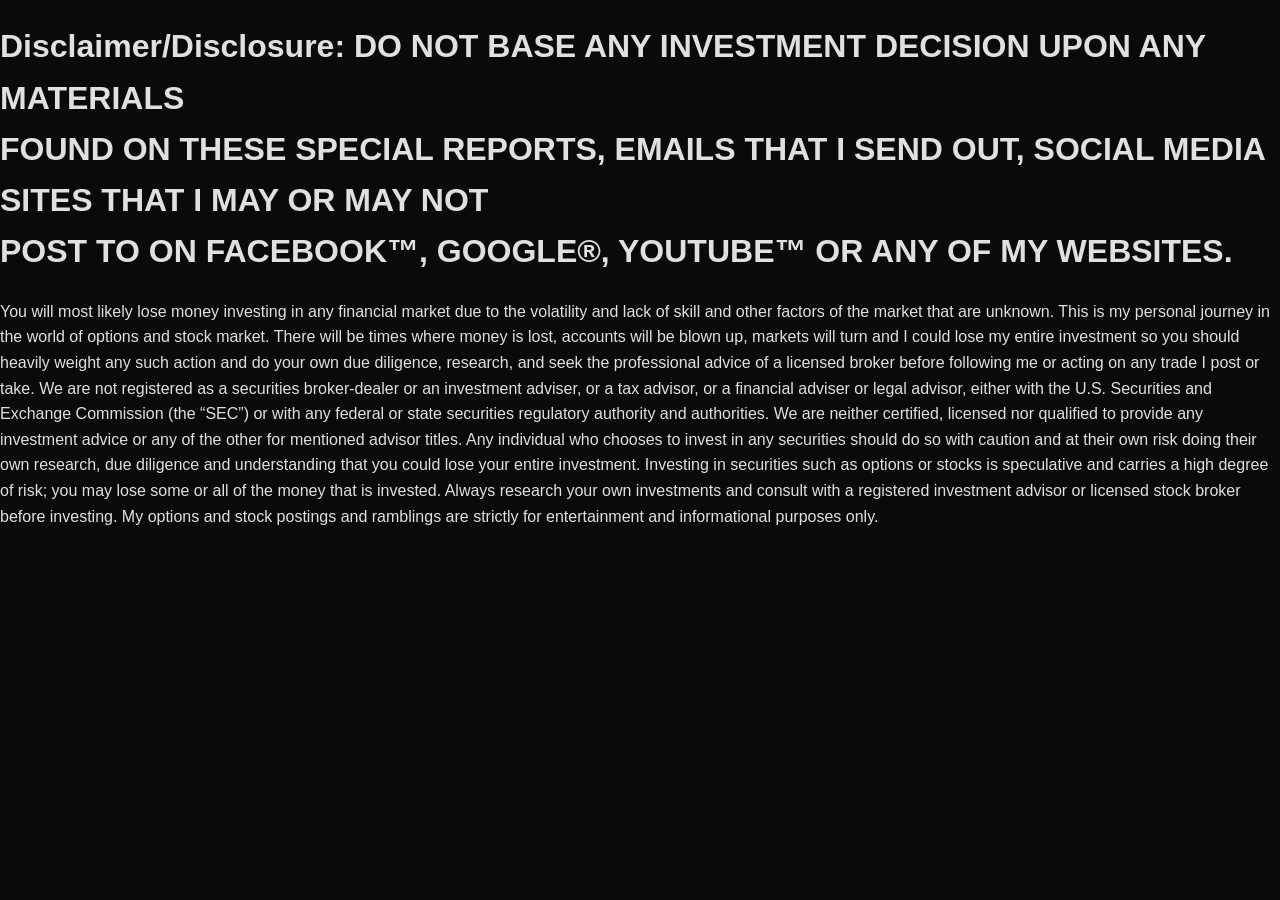
<file: disclaimer.html>
<!DOCTYPE html>
<html lang="en">
  <head>
    <meta charset="UTF-8">
    <meta name="viewport" content="width=device-width, initial-scale=1.0">
    <meta http-equiv="X-UA-Compatible" content="ie=edge">
    <title>Disclaimer</title>
    <link rel="stylesheet" href="style.css">
  </head>
  <body>

    <h1 class="websiteTitle">  Disclaimer/Disclosure: DO NOT BASE ANY INVESTMENT DECISION UPON ANY MATERIALS <br> FOUND ON THESE SPECIAL REPORTS, EMAILS THAT I SEND OUT, SOCIAL MEDIA SITES THAT I MAY OR MAY NOT <br> POST TO ON FACEBOOK™, GOOGLE®, YOUTUBE™ OR ANY OF MY WEBSITES.</h1>
	 <p class="paragraphSection disclaimer-text">
 
      You will most likely lose money investing in any financial market due to the volatility and lack of skill and other factors of the market that are unknown. 
      This is my personal journey in the world of options and stock market. 
      There will be times where money is lost, accounts will be blown up, markets will turn and I could lose my entire investment so you should heavily weight any such action and do your own due diligence, research, and seek the professional advice of a licensed broker before following me or acting on any trade I post or take. 
      We are not registered as a securities broker-dealer or an investment adviser, or a tax advisor, or a financial adviser or legal advisor, either with the U.S. Securities and Exchange Commission (the “SEC”) or with any federal or state securities regulatory authority and authorities. 
      We are neither certified, licensed nor qualified to provide any investment advice or any of the other for mentioned advisor titles. 
      Any individual who chooses to invest in any securities should do so with caution and at their own risk doing their own research, due diligence and understanding that you could lose your entire investment. 
      Investing in securities such as options or stocks is speculative and carries a high degree of risk; you may lose some or all of the money that is invested. Always research your own investments and consult with a registered investment advisor or licensed stock broker before investing. My options and stock postings and ramblings are strictly for entertainment and informational purposes only.
   </p>
  </body>
</html>
</file>
<file: style.css>
/* CSS Custom Properties for Theme System */
:root {
  /* Dark Theme (Default) */
  --bg-primary: #0a0a0a;
  --bg-secondary: #1a1a1a;
  --bg-accent: #2a2a2a;
  --text-primary: #ffffff;
  --text-secondary: #e0e0e0;
  --text-muted: #b0b0b0;
  --accent-gold: #FFD700;
  --accent-gold-hover: #FFA500;
  --accent-gold-light: rgba(255, 215, 0, 0.1);
  --accent-gold-border: rgba(255, 215, 0, 0.3);
  --shadow-light: rgba(255, 215, 0, 0.2);
  --shadow-dark: rgba(0, 0, 0, 0.3);
  --overlay-dark: rgba(0, 0, 0, 0.9);
}

/* Light Theme */
[data-theme="light"] {
  --bg-primary: #ffffff;
  --bg-secondary: #f8f9fa;
  --bg-accent: #e9ecef;
  --text-primary: #212529;
  --text-secondary: #495057;
  --text-muted: #6c757d;
  --accent-gold: #B8860B;
  --accent-gold-hover: #9A7209;
  --accent-gold-light: rgba(184, 134, 11, 0.1);
  --accent-gold-border: rgba(184, 134, 11, 0.3);
  --shadow-light: rgba(184, 134, 11, 0.2);
  --shadow-dark: rgba(0, 0, 0, 0.1);
  --overlay-dark: rgba(255, 255, 255, 0.95);
}

/* SEO Accessibility Improvements */
.skip-to-content {
  position: absolute;
  top: -40px;
  left: 6px;
  background: var(--accent-gold);
  color: var(--bg-primary);
  padding: 8px 12px;
  text-decoration: none;
  z-index: 10000;
  border-radius: 4px;
  font-weight: bold;
  transition: top 0.3s ease;
}

.skip-to-content:focus {
  top: 6px;
}

/* Enhanced image SEO optimization */
img {
  max-width: 100%;
  height: auto;
  display: block;
}

/* Print styles for SEO */
@media print {
  .mobile-cta-bar,
  .exit-popup-overlay,
  .cookie-consent,
  .back-to-top,
  .theme-toggle {
    display: none !important;
  }
  
  body {
    font-size: 12pt;
    line-height: 1.4;
    color: black !important;
    background: white !important;
  }
  
  h1, h2, h3 {
    page-break-after: avoid;
    color: black !important;
  }
  
  .cta-button {
    border: 2px solid black;
    color: black !important;
    background: white !important;
  }
}

/* Theme Toggle Button */
.theme-toggle {
  background: var(--accent-gold-light);
  border: 2px solid var(--accent-gold-border);
  border-radius: 50%;
  width: 40px;
  height: 40px;
  display: flex;
  align-items: center;
  justify-content: center;
  cursor: pointer;
  transition: all 0.3s ease;
  backdrop-filter: blur(10px);
  position: relative;
  flex-shrink: 0;
  z-index: 1002;
}

.theme-toggle:hover {
  background: var(--accent-gold);
  transform: scale(1.1);
  box-shadow: 0 4px 20px var(--shadow-light);
}

.theme-icon {
  font-size: 16px;
  transition: transform 0.3s ease;
}

.theme-toggle:hover .theme-icon {
  transform: rotate(180deg);
}

/* Desktop theme toggle - hide on desktop, show in mobile header */
@media (min-width: 601px) {
  .theme-toggle {
    display: none;
  }
}

/* Mobile theme toggle positioning within header */
@media (max-width: 600px) {
  .theme-toggle {
    display: flex;
    order: 2; /* Position between logo and hamburger */
  }
}

/* Scroll Animation Classes */
.animate {
  opacity: 0;
  transform: translateY(40px);
  transition: opacity 0.8s cubic-bezier(0.23, 1, 0.32, 1), transform 0.8s cubic-bezier(0.23, 1, 0.32, 1);
}
.visible {
  opacity: 1;
  transform: none;
}

/* Countdown Timer Styles */
.countdown-section {
  background: linear-gradient(135deg, #FFD700, #FFA500);
  color: #0a0a0a;
  padding: 40px 20px;
  text-align: center;
  margin: 40px 0;
  border-radius: 10px;
}

.countdown-section h3 {
  font-size: 1.8em;
  margin-bottom: 10px;
  font-weight: 700;
}

.countdown-section p {
  font-size: 1.1em;
  margin-bottom: 30px;
  opacity: 0.9;
}

.countdown-container {
  display: flex;
  justify-content: center;
  gap: 20px;
  flex-wrap: wrap;
}

.countdown-item {
  background: var(--accent-gold-light);
  padding: 20px 15px;
  border-radius: 10px;
  min-width: 80px;
  backdrop-filter: blur(5px);
}

.countdown-number {
  display: block;
  font-size: 2.5em;
  font-weight: 700;
  line-height: 1;
}

.countdown-label {
  display: block;
  font-size: 0.9em;
  text-transform: uppercase;
  letter-spacing: 1px;
  margin-top: 5px;
  opacity: 0.8;
}

.countdown-expired {
  font-size: 1.5em;
  font-weight: 700;
  color: #ff4444;
  padding: 20px;
}

/* Exit Intent Popup Styles */
.exit-popup-overlay {
  position: fixed;
  top: 0;
  left: 0;
  width: 100%;
  height: 100%;
  background: rgba(0, 0, 0, 0.8);
  z-index: 10000;
  display: none;
  justify-content: center;
  align-items: center;
  backdrop-filter: blur(5px);
}

.exit-popup-overlay.show {
  display: flex;
}

.exit-popup {
  background: var(--bg-primary);
  border: 2px solid var(--accent-gold);
  border-radius: 15px;
  max-width: 600px;
  width: 90%;
  max-height: 90%;
  overflow-y: auto;
  position: relative;
  animation: popupSlideIn 0.3s ease-out;
}

@keyframes popupSlideIn {
  from {
    transform: scale(0.8);
    opacity: 0;
  }
  to {
    transform: scale(1);
    opacity: 1;
  }
}

.exit-popup-close {
  position: absolute;
  top: 15px;
  right: 20px;
  background: none;
  border: none;
  font-size: 2em;
  color: #FFD700;
  cursor: pointer;
  z-index: 10001;
}

.exit-popup-close:hover {
  color: #ff4444;
}

.exit-popup-content {
  padding: 40px 30px 30px;
  text-align: center;
}

.exit-popup-content h2 {
  color: #ff4444;
  font-size: 1.8em;
  margin-bottom: 20px;
  text-shadow: 0 0 10px rgba(255, 68, 68, 0.3);
}

.exit-popup-offer h3 {
  background: linear-gradient(135deg, #FFD700, #FFA500);
  color: #0a0a0a;
  padding: 15px 20px;
  border-radius: 10px;
  font-size: 2em;
  margin: 20px 0;
  text-transform: uppercase;
  letter-spacing: 2px;
  font-weight: 700;
}

.exit-popup-offer p {
  color: #d3d3d3;
  font-size: 1.2em;
  margin-bottom: 20px;
}

.exit-popup-price {
  color: #00C853;
  font-weight: 700;
  font-size: 1.3em;
  text-decoration: underline;
}

.exit-popup-benefits {
  text-align: left;
  max-width: 400px;
  margin: 20px auto;
  padding: 0;
  list-style: none;
}

.exit-popup-benefits li {
  color: #d3d3d3;
  padding: 8px 0;
  font-size: 1.1em;
}

.exit-popup-cta {
  margin-top: 30px;
}

.exit-popup-button {
  display: inline-block;
  background: linear-gradient(135deg, #00C853, #4CAF50);
  color: white;
  padding: 18px 30px;
  font-size: 1.3em;
  font-weight: 700;
  text-decoration: none;
  border-radius: 10px;
  text-transform: uppercase;
  letter-spacing: 1px;
  transition: all 0.3s ease;
  box-shadow: 0 5px 15px rgba(0, 200, 83, 0.3);
}

.exit-popup-button:hover {
  transform: translateY(-2px);
  box-shadow: 0 8px 25px rgba(0, 200, 83, 0.4);
}

.exit-popup-timer {
  color: #ff4444;
  font-weight: 600;
  margin-top: 15px;
  font-size: 1.1em;
}

.exit-popup-timer span {
  color: #FFD700;
  font-weight: 700;
  font-size: 1.2em;
}
/* Smooth Scrolling for Anchor Links */
html {
  scroll-behavior: smooth;
}

/* Mobile logo - hidden by default, shown on mobile */
.mobile-logo {
  display: none;
}

/* Back to Top Button */
.back-to-top {
  position: fixed;
  bottom: 30px;
  right: 30px;
  width: 50px;
  height: 50px;
  background: linear-gradient(135deg, #FFD700, #FFA500);
  color: #0a0a0a;
  border: none;
  border-radius: 50%;
  cursor: pointer;
  font-size: 1.5em;
  font-weight: bold;
  box-shadow: 0 4px 15px rgba(255, 215, 0, 0.3);
  z-index: 1000;
  opacity: 0;
  visibility: hidden;
  transform: translateY(20px);
  transition: all 0.3s ease;
}

.back-to-top.show {
  opacity: 1;
  visibility: visible;
  transform: translateY(0);
}

.back-to-top:hover {
  transform: translateY(-5px);
  box-shadow: 0 6px 20px rgba(255, 215, 0, 0.5);
  background: linear-gradient(135deg, #FFA500, #FFD700);
}

.back-to-top:active {
  transform: translateY(-2px);
}

body {
  font-family: 'Poppins', sans-serif;
  margin: 0;
  padding: 0;
  background-color: var(--bg-primary);
  color: var(--text-secondary);
  line-height: 1.6;
  transition: background-color 0.3s ease, color 0.3s ease;
}

nav a {
  padding: 24px 0;
}

header, footer {
  background: var(--bg-primary);
  text-align: center;
  padding: 20px;
  transition: background-color 0.3s ease;
}

/* Sticky Header */
header {
  position: sticky;
  top: 0;
  z-index: 1000;
  backdrop-filter: blur(10px);
  transition: all 0.3s ease;
  border-bottom: 1px solid rgba(255, 215, 0, 0.1);
}

/* Enhanced header when scrolling */
header.scrolled {
  background: var(--bg-primary);
  box-shadow: 0 2px 20px var(--shadow-dark);
  padding: 15px 20px;
}


nav a {
  color: var(--text-primary);
  text-decoration: none;
  margin: 0 15px;
  font-weight: 500;
  transition: color 0.3s;
}

nav a:hover {
  color: var(--accent-gold);
}

.nav-enroll {
  background: linear-gradient(45deg, var(--accent-gold-hover), var(--accent-gold));
  padding: 8px 16px;
  border-radius: 20px;
  font-weight: bold;
  color: var(--bg-primary) !important;
}

/* Desktop Theme Toggle in Navigation */
.desktop-theme-toggle {
  background: var(--accent-gold-light);
  border: 2px solid var(--accent-gold-border);
  border-radius: 50%;
  width: 36px;
  height: 36px;
  display: flex;
  align-items: center;
  justify-content: center;
  cursor: pointer;
  transition: all 0.3s ease;
  margin-left: 15px;
}

.desktop-theme-toggle:hover {
  background: var(--accent-gold);
  transform: scale(1.1);
  box-shadow: 0 4px 20px var(--shadow-light);
}

.desktop-theme-icon {
  font-size: 14px;
  transition: transform 0.3s ease;
}

.desktop-theme-toggle:hover .desktop-theme-icon {
  transform: rotate(180deg);
}

/* Hide desktop theme toggle on mobile */
@media (max-width: 600px) {
  .desktop-theme-toggle {
    display: none;
  }
}

.hero {
  text-align: center;
  padding: 100px 20px;
  margin-bottom: 24px;
  padding-top: 0px;
}

.hero h1 {
  font-size: 48px;
  color: var(--accent-gold);
  transition: color 0.3s ease;
}

.hero p {
  max-width: 600px;
  margin: 20px auto;
  color: var(--text-secondary);
  transition: color 0.3s ease;
}

.cta-button {
  display: inline-block;
  margin-top: 30px;
  padding: 15px 40px;
  font-size: 18px;
  background: #00C853;
  color: var(--bg-primary);
  border: none;
  border-radius: 8px;
  text-decoration: none;
  font-weight: 700;
  animation: ctaBounce 2s infinite;
  box-shadow: 0 0 20px rgba(0, 200, 83, 0.4);
  transition: all 0.3s ease;
}

.cta-button:hover {
  animation: none;
  transform: scale(1.05);
  box-shadow: 0 0 30px rgba(0, 200, 83, 0.6);
}

/* CTA Button Bounce Animation */
@keyframes ctaBounce {
  0%, 20%, 50%, 80%, 100% {
    transform: translateY(0);
  }
  40% {
    transform: translateY(-10px);
  }
  60% {
    transform: translateY(-5px);
  }
}

/* CTA Button Flash Animation */
@keyframes ctaFlash {
  0%, 50%, 100% {
    box-shadow: 0 0 20px rgba(0, 200, 83, 0.4);
  }
  25%, 75% {
    box-shadow: 0 0 40px rgba(255, 215, 0, 0.8), 0 0 60px rgba(0, 200, 83, 0.6);
  }
}

/* Add flash animation to specific CTA buttons */
.cta-button.flash {
  animation: ctaBounce 2s infinite, ctaFlash 3s infinite;
}

/* Pulse animation for high-priority CTAs */
.cta-button.pulse {
  animation: ctaPulse 1.5s infinite;
}

@keyframes ctaPulse {
  0% {
    transform: scale(1);
    box-shadow: 0 0 20px rgba(0, 200, 83, 0.4);
  }
  50% {
    transform: scale(1.08);
    box-shadow: 0 0 40px rgba(255, 215, 0, 0.8), 0 0 60px rgba(0, 200, 83, 0.6);
  }
  100% {
    transform: scale(1);
    box-shadow: 0 0 20px rgba(0, 200, 83, 0.4);
  }
}

/* Wiggle animation for extra attention */
.cta-button.wiggle {
  animation: ctaWiggle 0.8s infinite;
}

@keyframes ctaWiggle {
  0%, 100% { transform: rotate(0deg); }
  25% { transform: rotate(-3deg); }
  75% { transform: rotate(3deg); }
}
section {
  padding: 80px 20px;
  max-width: 900px;
  margin: 0 auto;
}
h2 {
  color: var(--accent-gold);
  margin-bottom: 20px;
  transition: color 0.3s ease;
}
.testimonial-grid {
  display: flex;
  flex-direction: column;
  gap: 20px;
}

/* Responsive Video Player Styles */
.testimonial-item {
  position: relative;
  width: 100%;
  max-width: 600px;
  margin: 0 auto;
}

.testimonial-item video {
  width: 100%;
  height: auto;
  border-radius: 12px;
  box-shadow: 0 8px 30px rgba(0, 0, 0, 0.3);
  transition: all 0.3s ease;
  background: var(--bg-primary);
}

.testimonial-item video:hover {
  transform: translateY(-5px);
  box-shadow: 0 12px 40px rgba(255, 215, 0, 0.2);
}

/* Video Container for Aspect Ratio */
.video-container {
  position: relative;
  width: 100%;
  max-width: 600px;
  margin: 0 auto;
  border-radius: 12px;
  overflow: hidden;
  box-shadow: 0 8px 30px rgba(0, 0, 0, 0.3);
}

.video-container video {
  width: 100%;
  height: auto;
  display: block;
  background: var(--bg-primary);
}

/* Enhanced Video Player Features */
.responsive-video {
  object-fit: contain;
  max-width: 100%;
  transition: all 0.3s ease;
}

.responsive-video:focus {
  outline: 3px solid #FFD700;
  outline-offset: 3px;
}

/* Video loading state */
.responsive-video[data-src] {
  background: linear-gradient(90deg, var(--bg-primary) 25%, var(--bg-secondary) 50%, var(--bg-primary) 75%);
  background-size: 200% 100%;
  animation: loading 1.5s infinite;
}

@keyframes loading {
  0% { background-position: 200% 0; }
  100% { background-position: -200% 0; }
}

/* Fullscreen Video Preview Feature */
.fullscreen-overlay {
  position: absolute;
  top: 0;
  left: 0;
  right: 0;
  bottom: 0;
  background: rgba(0, 0, 0, 0.3);
  display: flex;
  align-items: center;
  justify-content: center;
  opacity: 0;
  transition: opacity 0.3s ease;
  cursor: pointer;
  pointer-events: none;
  z-index: 10;
}

.video-container:hover .fullscreen-overlay {
  opacity: 1;
  pointer-events: all;
}

.fullscreen-icon {
  background: rgba(255, 215, 0, 0.9);
  color: #0a0a0a;
  width: 60px;
  height: 60px;
  border-radius: 50%;
  display: flex;
  align-items: center;
  justify-content: center;
  font-size: 24px;
  font-weight: bold;
  transform: scale(0.8);
  transition: all 0.3s ease;
  box-shadow: 0 4px 20px rgba(255, 215, 0, 0.3);
}

.fullscreen-overlay:hover .fullscreen-icon {
  transform: scale(1);
  background: #FFD700;
  box-shadow: 0 6px 30px rgba(255, 215, 0, 0.5);
}

/* Enhanced video hover state for fullscreen */
.video-container {
  cursor: pointer;
}

.video-container video {
  transition: transform 0.3s ease;
}

.video-container:hover video {
  transform: scale(1.02);
}

/* Fullscreen video controls enhancement */
video:fullscreen {
  background: #000;
  object-fit: contain;
}

video:-webkit-full-screen {
  background: #000;
  object-fit: contain;
}

video:-moz-full-screen {
  background: #000;
  object-fit: contain;
}

video:-ms-fullscreen {
  background: #000;
  object-fit: contain;
}

/* Image Lightbox/Popup Feature */
.lightbox-overlay {
  position: fixed;
  top: 0;
  left: 0;
  width: 100%;
  height: 100%;
  background: var(--overlay-dark);
  display: none;
  align-items: center;
  justify-content: center;
  z-index: 99999;
  backdrop-filter: blur(5px);
  touch-action: manipulation;
}

.lightbox-container {
  position: relative;
  max-width: 90vw;
  max-height: 90vh;
  display: flex;
  flex-direction: column;
  align-items: center;
}

.lightbox-image {
  max-width: 100%;
  max-height: 80vh;
  min-height: 200px;
  min-width: 200px;
  object-fit: contain;
  border-radius: 8px;
  box-shadow: 0 8px 40px var(--shadow-light);
  animation: lightboxZoomIn 0.3s ease-out;
  background: var(--bg-secondary);
}

.lightbox-close {
  position: absolute;
  top: -50px;
  right: 0;
  background: var(--accent-gold);
  color: var(--bg-primary);
  border: none;
  width: 40px;
  height: 40px;
  border-radius: 50%;
  font-size: 24px;
  font-weight: bold;
  cursor: pointer;
  display: flex;
  align-items: center;
  justify-content: center;
  transition: all 0.3s ease;
  z-index: 100000;
  touch-action: manipulation;
  -webkit-tap-highlight-color: transparent;
  -webkit-touch-callout: none;
  -webkit-user-select: none;
  -khtml-user-select: none;
  -moz-user-select: none;
  -ms-user-select: none;
  user-select: none;
}

.lightbox-close:hover {
  background: var(--accent-gold-hover);
  transform: scale(1.1);
  box-shadow: 0 4px 20px var(--shadow-light);
}

.lightbox-caption {
  color: var(--accent-gold);
  text-align: center;
  margin-top: 15px;
  font-size: 16px;
  font-weight: 500;
  max-width: 600px;
  padding: 0 20px;
}

/* Clickable image hover effects */
.clickable-image {
  transition: all 0.3s ease;
  touch-action: manipulation;
  -webkit-touch-callout: none;
  -webkit-user-select: none;
  -khtml-user-select: none;
  -moz-user-select: none;
  -ms-user-select: none;
  user-select: none;
}

.clickable-image:hover {
  transform: scale(1.05);
  filter: brightness(1.1);
  box-shadow: 0 8px 25px rgba(255, 215, 0, 0.2);
}

/* Mobile touch feedback for images */
@media (max-width: 600px) {
  .clickable-image:active {
    transform: scale(0.98);
    filter: brightness(0.9);
  }
}

/* Animation for lightbox appearance */
@keyframes lightboxZoomIn {
  from {
    opacity: 0;
    transform: scale(0.8);
  }
  to {
    opacity: 1;
    transform: scale(1);
  }
}

/* Mobile lightbox adjustments */
@media (max-width: 600px) {
  .lightbox-container {
    max-width: 95vw;
    max-height: 95vh;
  }
  
  .lightbox-image {
    max-height: 75vh;
  }
  
  .lightbox-close {
    top: -40px;
    width: 44px;
    height: 44px;
    font-size: 20px;
    /* Larger touch target for mobile */
  }
  
  .lightbox-caption {
    font-size: 14px;
    margin-top: 10px;
  }
  
  /* Ensure images are easily tappable */
  .clickable-image {
    min-height: 44px;
    min-width: 44px;
  }
}

/* Cookie Consent Banner */
.cookie-consent {
  position: fixed;
  bottom: 0;
  left: 0;
  right: 0;
  background: var(--bg-secondary);
  border-top: 3px solid var(--accent-gold);
  padding: 20px;
  z-index: 10000;
  box-shadow: 0 -4px 20px var(--shadow-dark);
  transform: translateY(100%);
  transition: transform 0.3s ease;
}

.cookie-consent.show {
  transform: translateY(0);
}

.cookie-content {
  max-width: 1200px;
  margin: 0 auto;
  display: flex;
  align-items: center;
  justify-content: space-between;
  gap: 20px;
}

.cookie-text h4 {
  color: var(--accent-gold);
  margin: 0 0 8px 0;
  font-size: 18px;
}

.cookie-text p {
  color: var(--text-secondary);
  margin: 0;
  font-size: 14px;
  line-height: 1.4;
}

.cookie-actions {
  display: flex;
  align-items: center;
  gap: 10px;
  flex-shrink: 0;
}

.cookie-btn {
  padding: 10px 20px;
  border: none;
  border-radius: 6px;
  font-weight: 600;
  cursor: pointer;
  transition: all 0.3s ease;
  font-size: 14px;
}

.cookie-accept {
  background: var(--accent-gold);
  color: var(--bg-primary);
}

.cookie-accept:hover {
  background: var(--accent-gold-hover);
  transform: translateY(-2px);
}

.cookie-decline {
  background: transparent;
  color: var(--text-muted);
  border: 1px solid var(--text-muted);
}

.cookie-decline:hover {
  background: var(--text-muted);
  color: var(--bg-primary);
}

.cookie-link {
  background: none;
  border: none;
  color: var(--accent-gold);
  text-decoration: underline;
  cursor: pointer;
  font-size: 14px;
  padding: 5px;
}

.cookie-link:hover {
  color: var(--accent-gold-hover);
}

/* Mobile cookie banner */
@media (max-width: 600px) {
  .cookie-content {
    flex-direction: column;
    text-align: center;
    gap: 15px;
  }
  
  .cookie-actions {
    flex-wrap: wrap;
    justify-content: center;
  }
  
  .cookie-btn {
    min-width: 100px;
  }
}

/* Disclaimer Modal */
.disclaimer-modal {
  position: fixed;
  top: 0;
  left: 0;
  width: 100%;
  height: 100%;
  background: var(--overlay-dark);
  display: none;
  align-items: center;
  justify-content: center;
  z-index: 10001;
  backdrop-filter: blur(5px);
}

.disclaimer-modal.show {
  display: flex;
}

.disclaimer-content {
  background: var(--bg-secondary);
  border: 2px solid var(--accent-gold);
  border-radius: 12px;
  max-width: 800px;
  max-height: 90vh;
  width: 90%;
  overflow: hidden;
  box-shadow: 0 8px 40px var(--shadow-dark);
  animation: disclaimerSlideIn 0.3s ease-out;
}

.disclaimer-header {
  background: var(--accent-gold);
  color: var(--bg-primary);
  padding: 20px;
  display: flex;
  justify-content: space-between;
  align-items: center;
}

.disclaimer-header h2 {
  margin: 0;
  font-size: 24px;
  color: var(--bg-primary) !important;
}

.disclaimer-close {
  background: none;
  border: none;
  color: var(--bg-primary);
  font-size: 28px;
  cursor: pointer;
  padding: 0;
  width: 30px;
  height: 30px;
  display: flex;
  align-items: center;
  justify-content: center;
  border-radius: 50%;
  transition: background 0.3s ease;
}

.disclaimer-close:hover {
  background: rgba(0, 0, 0, 0.1);
}

.disclaimer-body {
  padding: 30px;
  max-height: 60vh;
  overflow-y: auto;
  color: var(--text-secondary);
  line-height: 1.6;
}

.disclaimer-body h3 {
  color: var(--accent-gold);
  margin: 20px 0 10px 0;
  font-size: 18px;
}

.disclaimer-body h3:first-child {
  margin-top: 0;
}

.disclaimer-body p {
  margin: 0 0 15px 0;
  font-size: 14px;
}

.disclaimer-body strong {
  color: var(--text-primary);
}

.disclaimer-body ul {
  margin: 10px 0 15px 20px;
  color: var(--text-secondary);
}

.disclaimer-body li {
  margin: 5px 0;
  font-size: 14px;
}

.disclaimer-footer {
  padding: 20px 30px;
  border-top: 1px solid var(--accent-gold-border);
  text-align: center;
}

.disclaimer-btn {
  background: var(--accent-gold);
  color: var(--bg-primary);
  border: none;
  padding: 12px 30px;
  border-radius: 6px;
  font-weight: 600;
  cursor: pointer;
  transition: all 0.3s ease;
  font-size: 16px;
}

.disclaimer-btn:hover {
  background: var(--accent-gold-hover);
  transform: translateY(-2px);
  box-shadow: 0 4px 15px var(--shadow-light);
}

/* Disclaimer modal animation */
@keyframes disclaimerSlideIn {
  from {
    opacity: 0;
    transform: scale(0.9) translateY(-20px);
  }
  to {
    opacity: 1;
    transform: scale(1) translateY(0);
  }
}

/* Mobile disclaimer modal */
@media (max-width: 600px) {
  .disclaimer-content {
    width: 95%;
    max-height: 95vh;
  }
  
  .disclaimer-header {
    padding: 15px;
  }
  
  .disclaimer-header h2 {
    font-size: 20px;
  }
  
  .disclaimer-body {
    padding: 20px;
    max-height: 50vh;
  }
  
  .disclaimer-footer {
    padding: 15px 20px;
  }
  
  .disclaimer-btn {
    padding: 10px 25px;
    font-size: 14px;
  }
}
.highlight {
  color: #FFD700;
  font-weight: bold;
}
footer {
  color: var(--text-muted);
  font-size: 14px;
}
.hero-bar {
  width: 90%;
  border: none;
  border-top: 4px solid gold;
  margin-bottom: 24px;
  margin-top: 0;
}

.hero-image {
  display: block;
  margin: 0 auto;
}

.hero-cta {
  display: inline-block;
  margin-top: 20px;
}

.story-headlines {
  text-align: center;
  margin-top: 50px;
}
.story-headlines h2:first-child {
  margin-bottom: 0.2em;
  padding-top: 0;
  padding-bottom: 0.2em;
}
.tommy-intro {
  padding-top: 32px;
}
.hero-center {
  text-align: center;
  margin-bottom: -150px;
}

.centered-img {
  display: block;
  margin: 0 auto;
}
.centered-heading {
  text-align: center;
}

.cta-margin-large{
  margin-left: 100px;
  margin-bottom: 100px;
}

.social-links {
  display: flex;
  justify-content: center;
  gap: 24px;
  margin: 24px 0 8px 0;
}

.social-links a {
  color: #d4af37;
  font-weight: 600;
  text-decoration: none;
  font-size: 1.1em;
  transition: color 0.2s;
}

.social-links button {
  background: none;
  border: none;
  color: #d4af37;
  font-weight: 600;
  text-decoration: none;
  font-size: 1.1em;
  cursor: pointer;
  padding: 0;
  transition: color 0.2s;
  font-family: inherit;
}

.social-links a:hover,
.social-links button:hover {
  color: #b8860b;
  text-decoration: underline;
}

.hamburger{
  font-size: 2rem;
  cursor:pointer;
  position: absolute;
  top: 30px;
  right: 20px;
  z-index: 102;
  display:none; /* Hidden on desktop by default */
}

.close-menu {
  font-size: 2rem;
  cursor: pointer;
  position: absolute;
  top: 30px;
  right: 20px;
  z-index: 102;
  display: none; /* Hidden by default */
}

#menu-toggle {
  display: none;
}

#mobile-cta-bar {
  display: none;
}

.faq-section {
  max-width: 600px;
  margin: 32px auto;
  padding: 20px;
  background: var(--bg-primary);
  text-align: center;
  transition: background-color 0.3s ease;
}
.faq-item {
  border-bottom: 1px solid var(--accent-gold-border);
}
.faq-question {
  width: 100%;
  text-align: center;
  background: none;
  border: none;
  font-size: 1.1em;
  font-weight: 600;
  padding: 16px 0;
  color: var(--text-muted);
  cursor: pointer;
  outline: none;
  transition: color 0.2s;
}
.faq-question[aria-expanded="true"] {
  color: var(--accent-gold);
}
.faq-answer {
  padding: 0 0 16px 0;
  color: var(--text-muted);
  font-size: 14px;
  background: none;
  text-align: center;
}


/* Responsive Design */
@media (max-width: 600px) {

  nav a {
 padding: 32px 0 24px 0; /* top, right, bottom, left */
    /* Add more if you want more space on the sides: */
    /* padding: 32px 20px 24px 20px; */
  }

  #story, #enroll {
    padding-top: 0px; /* Adjusts padding for the story section on mobile */
  }

  .hero h1 {
    font-size: 2em;
  }
  .hero {
    padding: 20px 10px;
    margin-bottom: 12px;
    padding-top: 10px;
  }
  section {
    padding: 40px 10px;
  }

  .testimonial-grid {
    flex-direction: column;
    gap: 16px;
  }

  /* Mobile Video Player Enhancements */
  .testimonial-item {
    max-width: 100%;
    margin: 0 auto 20px auto;
  }

  .testimonial-item video {
    width: 100%;
    max-width: 100%;
    height: auto;
    border-radius: 8px;
    box-shadow: 0 4px 15px rgba(0, 0, 0, 0.2);
  }

  .video-container {
    max-width: 100%;
    border-radius: 8px;
    margin-bottom: 20px;
  }

  /* Optimize video controls for touch */
  .testimonial-item video::-webkit-media-controls {
    border-radius: 8px;
  }

  .testimonial-item video::-webkit-media-controls-panel {
    background: rgba(0, 0, 0, 0.8);
  }
  .social-links {
    flex-direction: column;
    align-items: center;
    justify-content: center;
    text-align: center;
    gap: 12px;
    margin: 24px 0 8px 0;
    display: flex;
  }

  .hero-bar {
    width: 100%;
  }
  .hero-image {
    width: 100%;
    max-width: 320px;
    height: auto;
  }
  .centered-img,
  .centered-img-img {
    width: 100%;
    /*max-width: 320px;*/
    height: auto;
    display: block;
    margin: 0 auto;
  }
  .hero-center {
    margin-bottom: 0px; /* Pushes content below the image down on mobile */
  }
  .hero-cta {
    margin-top: 32px; /* Adds space above the "Get Started" button */
  }
  .cta-margin-large {
    display: block;
    margin: 32px auto 32px auto; /* top, right/left, bottom */
    text-align: center;
    max-width: 70%;
  }
  /* Make all images responsive */
img {
  max-width: 100%;
  height: auto;
}

nav{
  display:flex;
}

  .hamburger {
    display: block !important;  /* Force show hamburger on mobile */
    position: relative !important;
    top: auto !important;
    right: auto !important;
    z-index: 1002 !important;
    background: rgba(255, 215, 0, 0.1);
    padding: 8px 10px;
    border-radius: 5px;
    color: #FFD700;
    border: 1px solid rgba(255, 215, 0, 0.3);
    margin: 0;
    font-size: 1.2em;
    min-width: 40px;
    text-align: center;
    flex-shrink: 0;
  }

  .close-menu {
    display: none;
    position: relative !important;
    top: auto !important;
    right: auto !important;
    z-index: 1002 !important;
    background: var(--accent-gold-light);
    padding: 8px 10px;
    border-radius: 5px;
    color: var(--accent-gold);
    border: 1px solid var(--accent-gold-border);
    margin: 0;
    font-size: 1.2em;
    min-width: 40px;
    text-align: center;
    flex-shrink: 0;
    order: 3; /* Hamburger last */
  }

  nav {
    display: none;
    flex-direction: column;
    background: var(--bg-primary);
    width: 100%;
    left: 0;
    z-index: 1000;
    padding: 80px 0 1em 0;
    text-align: center;
    position: fixed !important;
    top: 0;
    box-shadow: 0 2px 20px var(--shadow-dark);
  }

  /* Mobile Header - Truly Fixed and Sticky */
  header {
    position: fixed !important;
    top: 0;
    left: 0;
    width: 100%;
    background: var(--bg-primary) !important;
    backdrop-filter: none;
    border-bottom: 2px solid var(--accent-gold-border);
    z-index: 1001;
    box-shadow: 0 2px 15px var(--shadow-dark);
    padding: 12px 15px;
    display: flex;
    justify-content: space-between;
    align-items: center;
    box-sizing: border-box;
    gap: 10px; /* Add space between elements */
  }

  header.scrolled {
    padding: 10px 15px;
    background: var(--bg-primary) !important;
    box-shadow: 0 2px 20px var(--shadow-dark);
  }

  /* Add padding to body to account for fixed header */
  body {
    padding-top: 60px !important;
  }

  /* Hamburger menu positioning within header */
  .hamburger, .close-menu {
    position: relative !important;
    top: auto !important;
    right: auto !important;
    z-index: 1002 !important;
    background: var(--accent-gold-light);
    padding: 8px 10px;
    border-radius: 5px;
    color: var(--accent-gold);
    border: 1px solid var(--accent-gold-border);
    margin: 0;
    font-size: 1.2em;
    min-width: 40px;
    text-align: center;
    flex-shrink: 0;
    order: 3; /* Hamburger last */
  }

  .hamburger:hover, .close-menu:hover {
    background: var(--accent-gold-light);
    color: var(--accent-gold-hover);
  }

  /* Mobile logo/title */
  .mobile-logo {
    display: block;
    color: var(--accent-gold);
    font-weight: 700;
    font-size: 1.1em;
    flex: 1;
    white-space: nowrap;
    overflow: hidden;
    text-overflow: ellipsis;
    order: 1; /* Logo first */
  }

  /* Hide mobile logo on desktop */
  @media (min-width: 601px) {
    .mobile-logo {
      display: none;
    }
  }

  #menu-toggle:checked ~ nav {
    display: flex;            /* Show menu when hamburger checked */
  }

  #menu-toggle:checked ~ .hamburger {
    display: none;
  }
  #menu-toggle:checked ~ .close-menu {
    display: block;
  }

  #mobile-cta-bar {
    display: flex;
    position: fixed;
    left: 0;
    bottom: 0;
    width: 100%;
    background: #FFD700;
    color: #0a0a0a;
    justify-content: center;
    align-items: center;
    padding: 16px 0;
    z-index: 9999;
    box-shadow: 0 -2px 8px rgba(0,0,0,0.12);
  }
  #mobile-cta-bar a {
    color: #0a0a0a;
    font-weight: 700;
    font-size: 1.2em;
    text-decoration: none;
    padding: 0 24px;
    border-radius: 24px;
    transition: all 0.2s ease;
    position: relative;
    overflow: hidden;
    touch-action: manipulation;
    -webkit-tap-highlight-color: transparent;
    -webkit-touch-callout: none;
    -webkit-user-select: none;
    -khtml-user-select: none;
    -moz-user-select: none;
    -ms-user-select: none;
    user-select: none;
  }
  
  #mobile-cta-bar a:hover {
    background: var(--bg-primary);
    color: var(--accent-gold);
    transform: scale(1.02);
  }
  
  #mobile-cta-bar a:active {
    transform: scale(0.98);
  }
  
  /* Add subtle pulse animation hint for double-click */
  #mobile-cta-bar a::after {
    content: '';
    position: absolute;
    top: 50%;
    left: 50%;
    width: 0;
    height: 0;
    background: rgba(255, 215, 0, 0.3);
    border-radius: 50%;
    transform: translate(-50%, -50%);
    transition: all 0.3s ease;
  }

  /* Countdown Timer Mobile Styles */
  .countdown-section {
    padding: 30px 15px;
    margin: 20px 0;
  }
  
  .countdown-section h3 {
    font-size: 1.5em;
  }
  
  .countdown-container {
    gap: 15px;
  }
  
  .countdown-item {
    padding: 15px 10px;
    min-width: 70px;
  }
  
  .countdown-number {
    font-size: 2em;
  }
  
  .countdown-label {
    font-size: 0.8em;
  }

  /* Exit Intent Popup Mobile Styles */
  .exit-popup {
    width: 95%;
    max-height: 95%;
  }
  
  .exit-popup-content {
    padding: 30px 20px 20px;
  }
  
  .exit-popup-content h2 {
    font-size: 1.5em;
  }
  
  .exit-popup-offer h3 {
    font-size: 1.5em;
    padding: 12px 15px;
  }
  
  .exit-popup-offer p {
    font-size: 1em;
  }
  
  .exit-popup-benefits li {
    font-size: 1em;
  }
  
  .exit-popup-button {
    padding: 15px 25px;
    font-size: 1.1em;
  }

  /* Back to Top Button Mobile Styles */
  .back-to-top {
    bottom: 80px; /* Above mobile CTA bar */
    right: 20px;
    width: 45px;
    height: 45px;
    font-size: 1.3em;
  }

}
</file>
